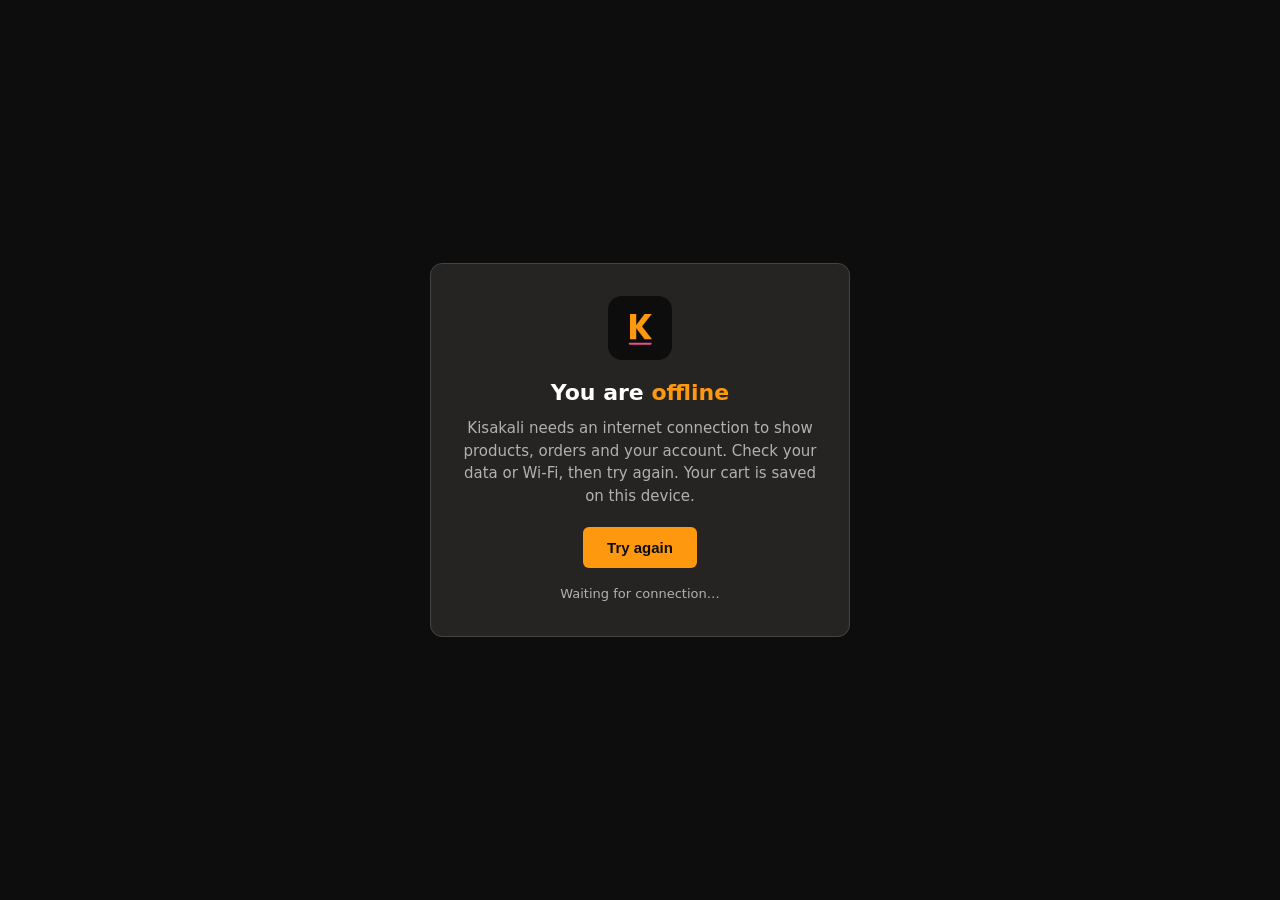
<file: offline.html>
<!DOCTYPE html>
<html lang="en">
<head>
<meta charset="UTF-8">
<meta name="viewport" content="width=device-width, initial-scale=1.0">
<meta name="theme-color" content="#FE980F">
<title>You are offline - Kisakali</title>
<link rel="manifest" href="/manifest.webmanifest">
<link rel="icon" href="/icon-192.png" type="image/png">
<style>
*{box-sizing:border-box}
body{margin:0;min-height:100vh;display:flex;align-items:center;justify-content:center;background:#0D0D0D;color:#fff;font:16px/1.5 system-ui,-apple-system,"Segoe UI",Roboto,sans-serif;padding:24px;text-align:center}
.card{max-width:420px;width:100%;background:#262423;border:1px solid #444;border-radius:12px;padding:32px 24px}
.mark{width:64px;height:64px;border-radius:14px;margin:0 auto 16px;display:block}
h1{font-size:22px;margin:0 0 8px}
h1 span{color:#FE980F}
p{color:#b3b1ae;margin:0 0 20px;font-size:15px}
button{background:#FE980F;color:#0D0D0D;border:0;border-radius:6px;padding:12px 24px;font-size:15px;font-weight:700;cursor:pointer}
button:focus-visible{outline:3px solid #fff;outline-offset:2px}
#st{margin-top:16px;font-size:13px;color:#b3b1ae}
</style>
</head>
<body>
<main class="card">
  <img class="mark" src="/icon-192.png" alt="" width="64" height="64">
  <h1>You are <span>offline</span></h1>
  <p>Kisakali needs an internet connection to show products, orders and your account. Check your data or Wi-Fi, then try again. Your cart is saved on this device.</p>
  <button type="button" id="retry">Try again</button>
  <div id="st" role="status" aria-live="polite">Waiting for connection&hellip;</div>
</main>
<script>
(function () {
  var st = document.getElementById("st"), busy = false;
  /* navigator.onLine can be wrong (Wi-Fi without internet), so check the network for real before leaving this page.
     A plain fetch() is not handled by the service worker, so this reflects true connectivity. */
  function check() {
    if (busy) return; busy = true; st.textContent = "Checking connection\u2026";
    fetch("/icon-192.png?ping=" + Date.now(), { cache: "no-store" })
      .then(function (r) { if (!r.ok) throw new Error("bad"); st.textContent = "Back online. Reconnecting\u2026"; location.href = "/"; })
      .catch(function () { st.textContent = "Still offline. Please check your connection."; })
      .then(function () { busy = false; });
  }
  document.getElementById("retry").addEventListener("click", check);
  window.addEventListener("online", check);
})();
</script>
</body>
</html>
</file>
